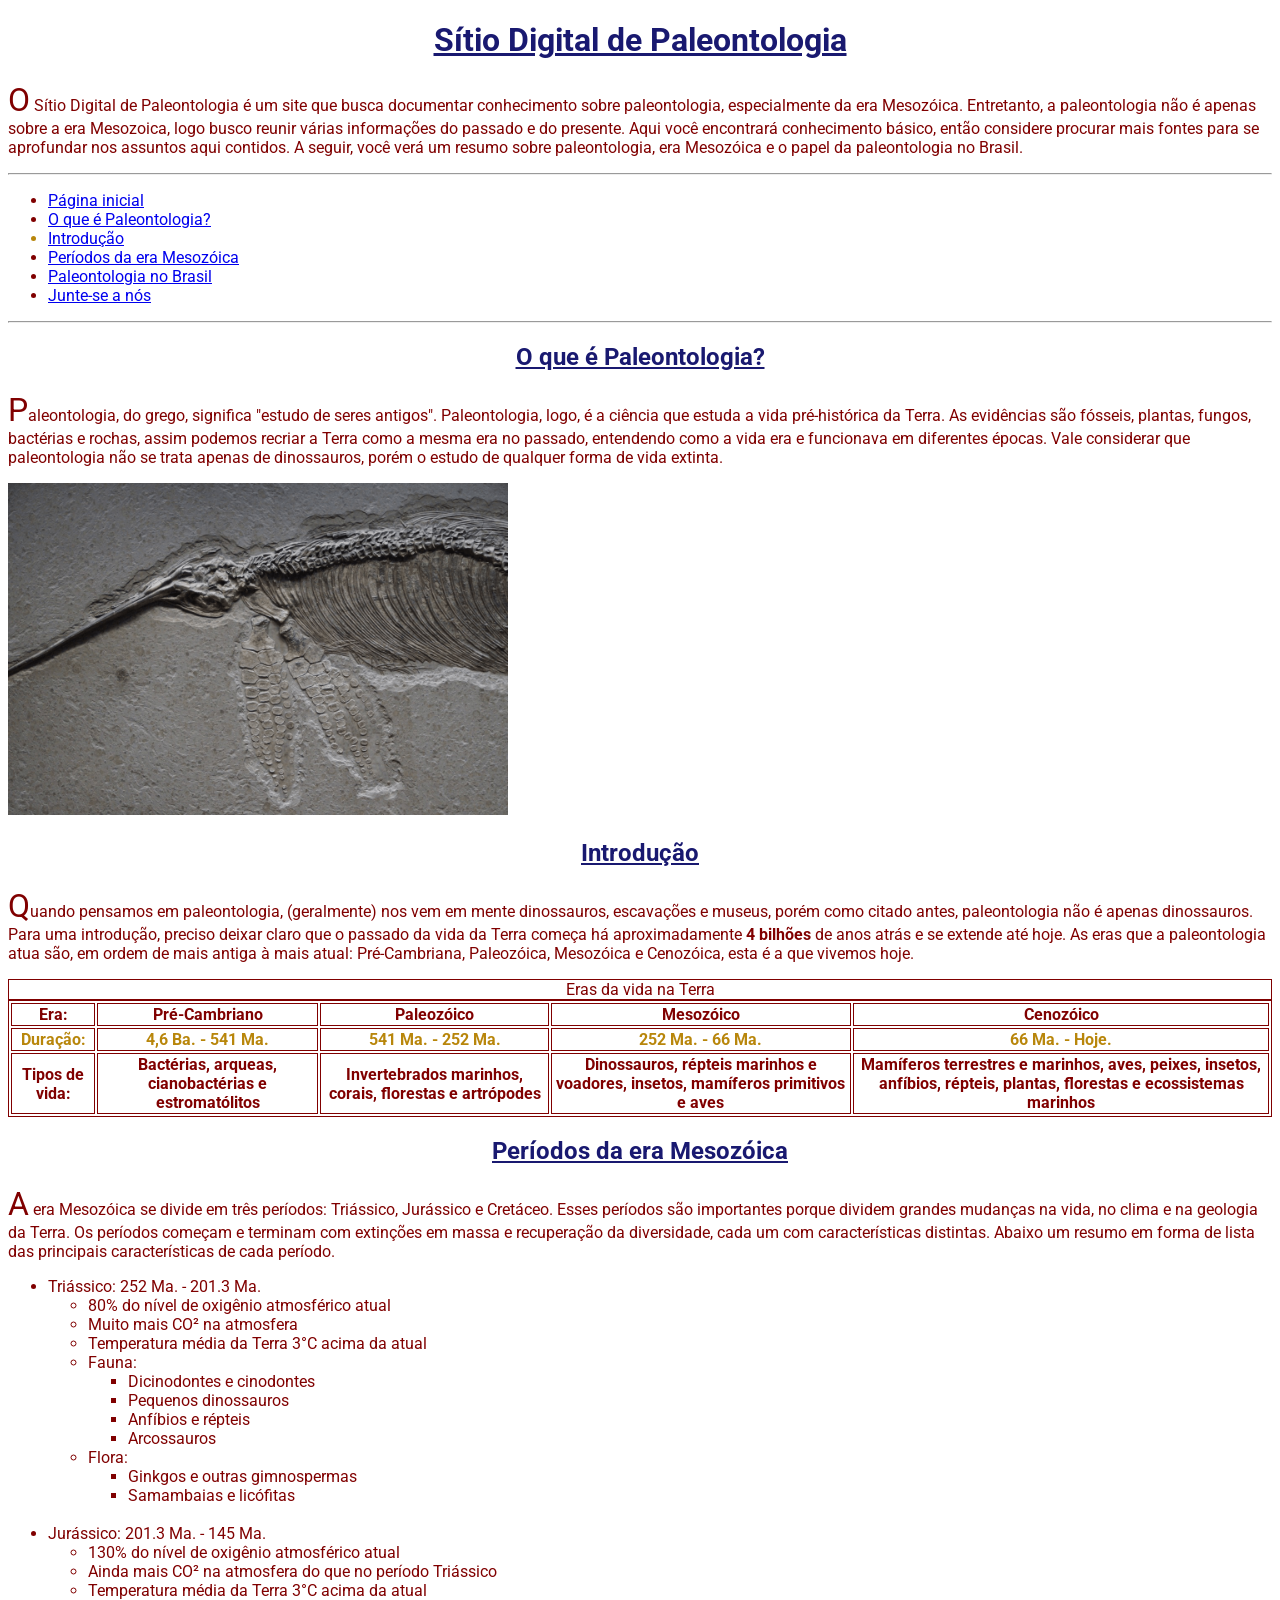
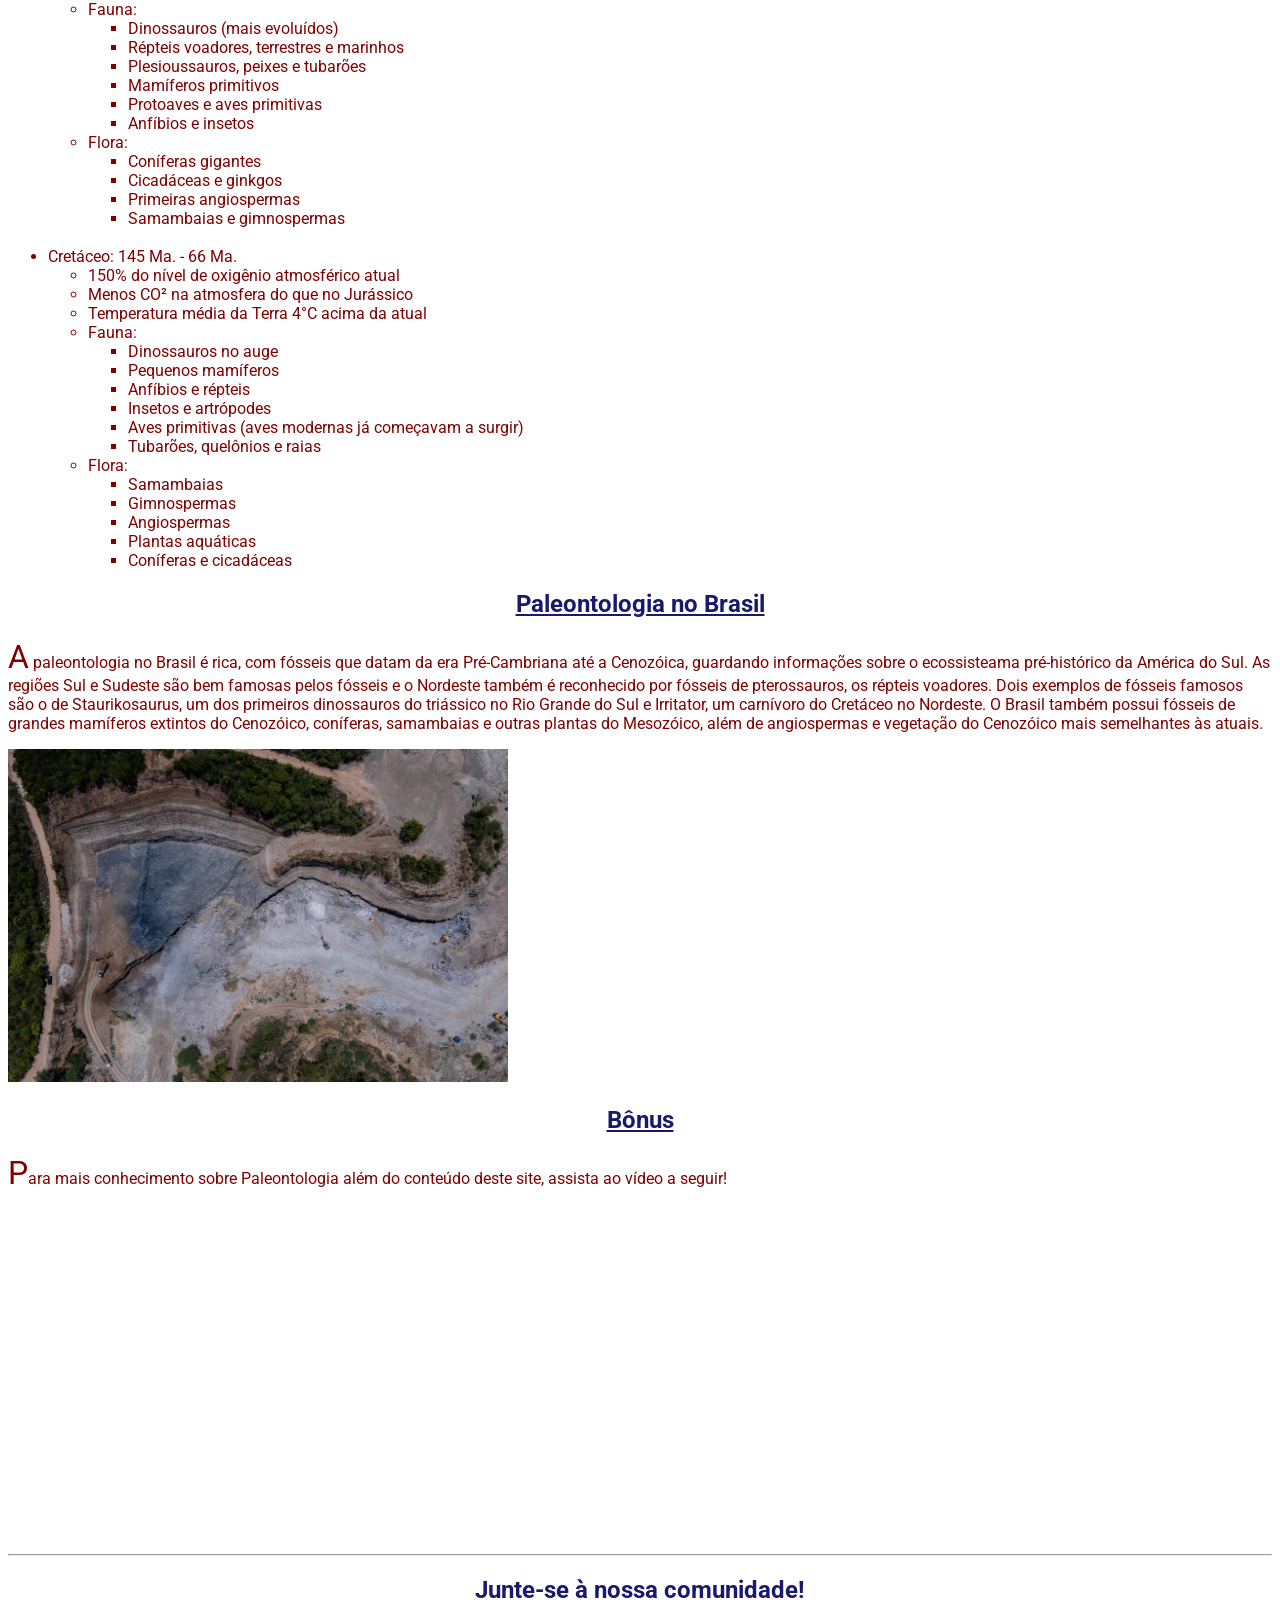
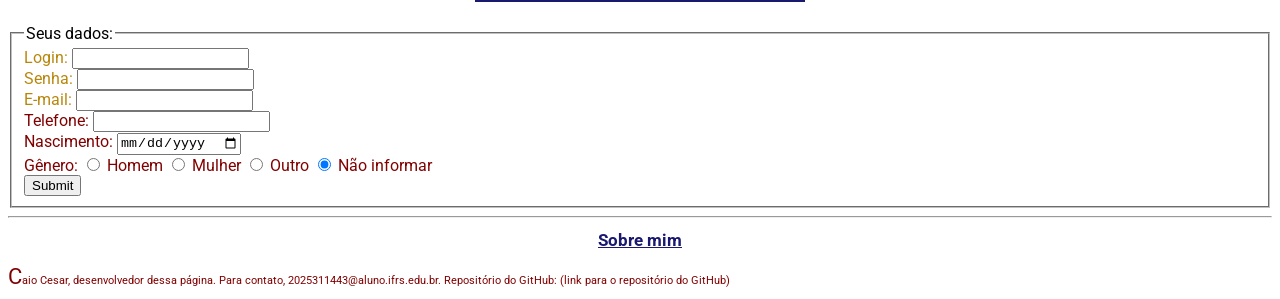
<file: index.html>
<!DOCTYPE html>
<html lang="pt-br">
<head>
    <meta charset="UTF-8">
    <meta name="viewport" content="width=device-width, initial-scale=1.0">
    <title>Aula 7 - HTML</title>
    <link rel="stylesheet" href="./css/visual.css">

    <link rel="preconnect" href="https://fonts.googleapis.com">
    <link rel="preconnect" href="https://fonts.gstatic.com" crossorigin>
    <link href="https://fonts.googleapis.com/css2?family=Roboto:ital,wght@0,100..900;1,100..900&display=swap" rel="stylesheet">
</head>
<body>

<!-- HEADER -->
<header>

    <h1 id="inicio">Sítio Digital de Paleontologia</h1>
    <p>O Sítio Digital de Paleontologia é um site que busca documentar conhecimento sobre paleontologia, especialmente da era Mesozóica. Entretanto, a paleontologia não é apenas sobre a era Mesozoica, logo busco reunir várias informações do passado e do presente. Aqui você encontrará conhecimento básico, então considere procurar mais fontes para se aprofundar nos assuntos aqui contidos. A seguir, você verá um resumo sobre paleontologia, era Mesozóica e o papel da paleontologia no Brasil.</p>

</header>

<!-- NAV -->
<nav>
    <hr>
    <ul>    <li><a href="#inicio">Página inicial</a></li>
            <li><a href="#paleontologia">O que é Paleontologia?</a></li>
            <li id="seg"><a href="#introducao">Introdução</a></li>
            <li><a href="#periodos">Períodos da era Mesozóica</a></li>
            <li><a href="#brasil">Paleontologia no Brasil</a></li>
            <li><a href="#comunidade">Junte-se a nós</a></li>
    </ul>
    <hr>
</nav>

<!-- MAIN -->
<main>

    <h2 id="paleontologia">O que é Paleontologia?</h2>
    <p> Paleontologia, do grego, significa "estudo de seres antigos". Paleontologia, logo, é a ciência que estuda a vida pré-histórica da Terra. As evidências são fósseis, plantas, fungos, bactérias e rochas, assim podemos recriar a Terra como a mesma era no passado, entendendo como a vida era e funcionava em diferentes épocas. Vale considerar que paleontologia não se trata apenas de dinossauros, porém o estudo de qualquer forma de vida extinta.</p>
    <img src="img/fossil.png" alt="Fóssil de Stenopterygius." title="Stenopterygius em rocha" width="500">

    <br>

    <h2 id="introducao">Introdução</h2>
    <p> Quando pensamos em paleontologia, (geralmente) nos vem em mente dinossauros, escavações e museus, porém como citado antes, paleontologia não é apenas dinossauros. Para uma introdução, preciso deixar claro que o passado da vida da Terra começa há aproximadamente <b>4 bilhões</b> de anos atrás e se extende até hoje. As eras que a paleontologia atua são, em ordem de mais antiga à mais atual: Pré-Cambriana, Paleozóica, Mesozóica e Cenozóica, esta é a que vivemos hoje.</p>
    <table>
        <caption>Eras da vida na Terra</caption>
        <thead>
            <tr>
                <th>Era: </th>
                <th>Pré-Cambriano</th>
                <th>Paleozóico</th>
                <th>Mesozóico</th>
                <th>Cenozóico</th>
            </tr>
        </thead>
        <tbody>
            <tr id="midline">
                <th>Duração: </th>
                <th>4,6 Ba. - 541 Ma.</th>
                <th>541 Ma. - 252 Ma.</th>
                <th>252 Ma. - 66 Ma.</th>
                <th>66 Ma. - Hoje.</th>
            </tr>
        </tbody>
        <tfoot>
            <tr>
                <th>Tipos de vida:</th>
                <th>Bactérias, arqueas, cianobactérias e estromatólitos</th>
                <th>Invertebrados marinhos, corais, florestas e artrópodes</th>
                <th>Dinossauros, répteis marinhos e voadores, insetos, mamíferos primitivos e aves</th>
                <th>Mamíferos terrestres e marinhos, aves, peixes, insetos, anfíbios, répteis, plantas, florestas e ecossistemas marinhos</th>
            </tr>
        </tfoot>
    </table>

    <h2 id="periodos">Períodos da era Mesozóica</h2>
    <p> A era Mesozóica se divide em três períodos: Triássico, Jurássico e Cretáceo. Esses períodos são importantes porque dividem grandes mudanças na vida, no clima e na geologia da Terra. Os períodos começam e terminam com extinções em massa e recuperação da diversidade, cada um com características distintas. Abaixo um resumo em forma de lista das principais características de cada período.</p>
    <ul>
        <li>Triássico: 252 Ma. - 201.3 Ma.
            <ul>
                <li>80% do nível de oxigênio atmosférico atual</li>
                <li>Muito mais CO² na atmosfera</li>
                <li>Temperatura média da Terra 3°C acima da atual</li>
                <li>Fauna:
                    <ul>
                        <li>Dicinodontes e cinodontes</li>
                        <li>Pequenos dinossauros</li>
                        <li>Anfíbios e répteis</li>
                        <li>Arcossauros</li>
                    </ul>
                </li>
                <li>Flora:
                    <ul>
                        <li>Ginkgos e outras gimnospermas</li>
                        <li>Samambaias e licófitas</li>
                    </ul>
                </li>
            </ul>
        </li>

        <br>

        <li>Jurássico: 201.3 Ma. - 145 Ma.
            <ul>
                <li>130% do nível de oxigênio atmosférico atual</li>
                <li>Ainda mais CO² na atmosfera do que no período Triássico</li>
                <li>Temperatura média da Terra 3°C acima da atual</li>
                <li>Fauna:
                    <ul>
                        <li>Dinossauros (mais evoluídos)</li>
                        <li>Répteis voadores, terrestres e marinhos</li>
                        <li>Plesioussauros, peixes e tubarões</li>
                        <li>Mamíferos primitivos</li>
                        <li>Protoaves e aves primitivas</li>
                        <li>Anfíbios e insetos</li>
                    </ul>
                </li>
                <li>Flora:
                    <ul>
                        <li>Coníferas gigantes</li>
                        <li>Cicadáceas e ginkgos</li>
                        <li>Primeiras angiospermas</li>
                        <li>Samambaias e gimnospermas</li>
                    </ul>
                </li>
            </ul>
        </li>

        <br>

        <li>Cretáceo: 145 Ma. - 66 Ma.
            <ul>
                <li>150% do nível de oxigênio atmosférico atual</li>
                <li>Menos CO² na atmosfera do que no Jurássico</li>
                <li>Temperatura média da Terra 4°C acima da atual</li>
                <li>Fauna:
                    <ul>
                        <li>Dinossauros no auge</li>
                        <li>Pequenos mamíferos</li>
                        <li>Anfíbios e répteis</li>
                        <li>Insetos e artrópodes</li>
                        <li>Aves primitivas (aves modernas já começavam a surgir)</li>
                        <li>Tubarões, quelônios e raias</li>
                    </ul>
                </li>
                <li>Flora:
                    <ul>
                        <li>Samambaias</li>
                        <li>Gimnospermas</li>
                        <li>Angiospermas</li>
                        <li>Plantas aquáticas</li>
                        <li>Coníferas e cicadáceas</li>
                    </ul>
                </li>
            </ul>
        </li>
    </ul>

    <h2 id="brasil">Paleontologia no Brasil</h2>
    <p> A paleontologia no Brasil é rica, com fósseis que datam da era Pré-Cambriana até a Cenozóica, guardando informações sobre o ecossisteama pré-histórico da América do Sul. As regiões Sul e Sudeste são bem famosas pelos fósseis e o Nordeste também é reconhecido por fósseis de pterossauros, os répteis voadores. Dois exemplos de fósseis famosos são o de Staurikosaurus, um dos primeiros dinossauros do triássico no Rio Grande do Sul e Irritator, um carnívoro do Cretáceo no Nordeste. O Brasil também possui fósseis de grandes mamíferos extintos do Cenozóico, coníferas, samambaias e outras plantas do Mesozóico, além de angiospermas e vegetação do Cenozóico mais semelhantes às atuais.</p>
    <a href="https://www.geoparquequartacolonia.com.br/65/ver/geossitios/conheca-nossos-geossitios/fossiliferos"><img src="img/araripe.jpg" alt="Sítio paleontológico Araripe, Ceará" title="Sítios paleontológicos do Brasil" width="500"></a>

    <h2>Bônus</h2>
    <p>Para mais conhecimento sobre Paleontologia além do conteúdo deste site, assista ao vídeo a seguir!</p> <br>
    <iframe width="560" height="315" src="https://www.youtube.com/embed/AdPs234nuDU?si=IurSNU2OKCne0Du7" title="YouTube video player" frameborder="0" allow="accelerometer; autoplay; clipboard-write; encrypted-media; gyroscope; picture-in-picture; web-share" referrerpolicy="strict-origin-when-cross-origin" allowfullscreen></iframe>
    <hr>
    <h2 id="comunidade">Junte-se à nossa comunidade!</h2>

    <form action="sembackend">
        <fieldset> <legend>Seus dados:</legend>
            <label for="login" class="form">Login:</label>
            <input type="text" name="login_do_usuario" id="login">
            <br>
            <label for="senha" class="form">Senha:</label>
            <input type="password" name="senha_do_usuario" id="senha">
            <br>
            <label for="email" class="form">E-mail:</label>
            <input type="email" name="email_do_usuario" id="email">
            <br>
            <label for="telefone">Telefone:</label>
            <input type="tel" name="numero-de-telefone_do_usuario" id="telefone">
            <br>
            <label for="nascimento">Nascimento:</label>
            <input type="date" name="data-de-nascimento_do_usuario" id="nascimento">
            <br>
            <label>Gênero:</label>
            <input type="radio" name="genero_do_usuario" id="genero_macho">
            <label for="genero_macho">Homem</label>
            <input type="radio" name="genero_do_usuario" id="genero_femea">
            <label for="genero_femea">Mulher</label>
            <input type="radio" name="genero_do_usuario" id="genero_outro">
            <label for="genero_outro">Outro</label>
            <input type="radio" name="genero_do_usuario" id="genero_ni" checked>
            <label for="genero_ni">Não informar</label> <br>
            <input type="submit">
        </fieldset>
    </form>
    <hr>
</main>

<!-- FOOTER -->
<footer>
    <h2>Sobre mim</h2>
    <p>Caio Cesar, desenvolvedor dessa página. Para contato, 2025311443@aluno.ifrs.edu.br. Repositório do GitHub: (link para o repositório do GitHub)</p>
</footer>

</body>
</html>
</file>
<file: css/visual.css>
h1, h2 {
    color: midnightblue;
    text-align: center;
    text-decoration: underline;
}

p, label, ul, table {
    color: maroon;
}

table, th, caption {
    border: 1px solid maroon;
}

#midline, #seg, .form {
    color: darkgoldenrod;
}

body {
    font-family: "Roboto", sans-serif;
}

footer {
    font-size: 11px;
}

p::first-letter {
    font-size: 200%;
}
</file>
